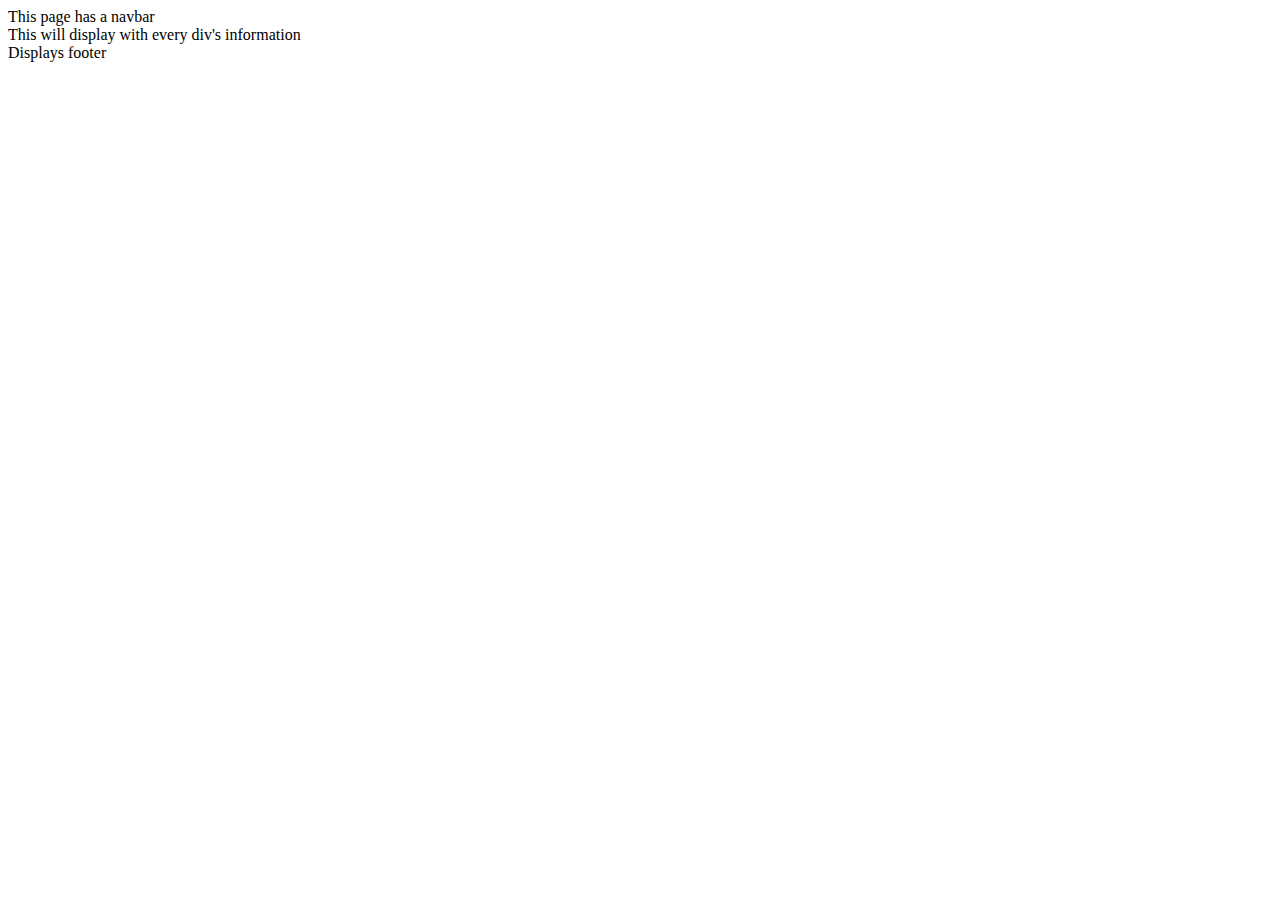
<file: src/main/resources/templates/pageone.html>
<!DOCTYPE html>
<html lang="en" xmlns:th="www.thymeleaf.org">
<head th:replace="index::headstuff">
    <meta charset="UTF-8"/>
    <title th:text="${title}"></title>
</head>
    <body>
    <div th:replace="fragments/mainpage::navclass">This page has a navbar</div>

    <div th:replace="fragments/mainpage :: everydiv">This will display with every div's information</div>
    <div th:replace="fragments/mainpage :: footerclass">Displays footer</div>
    </body>
</html>
</file>
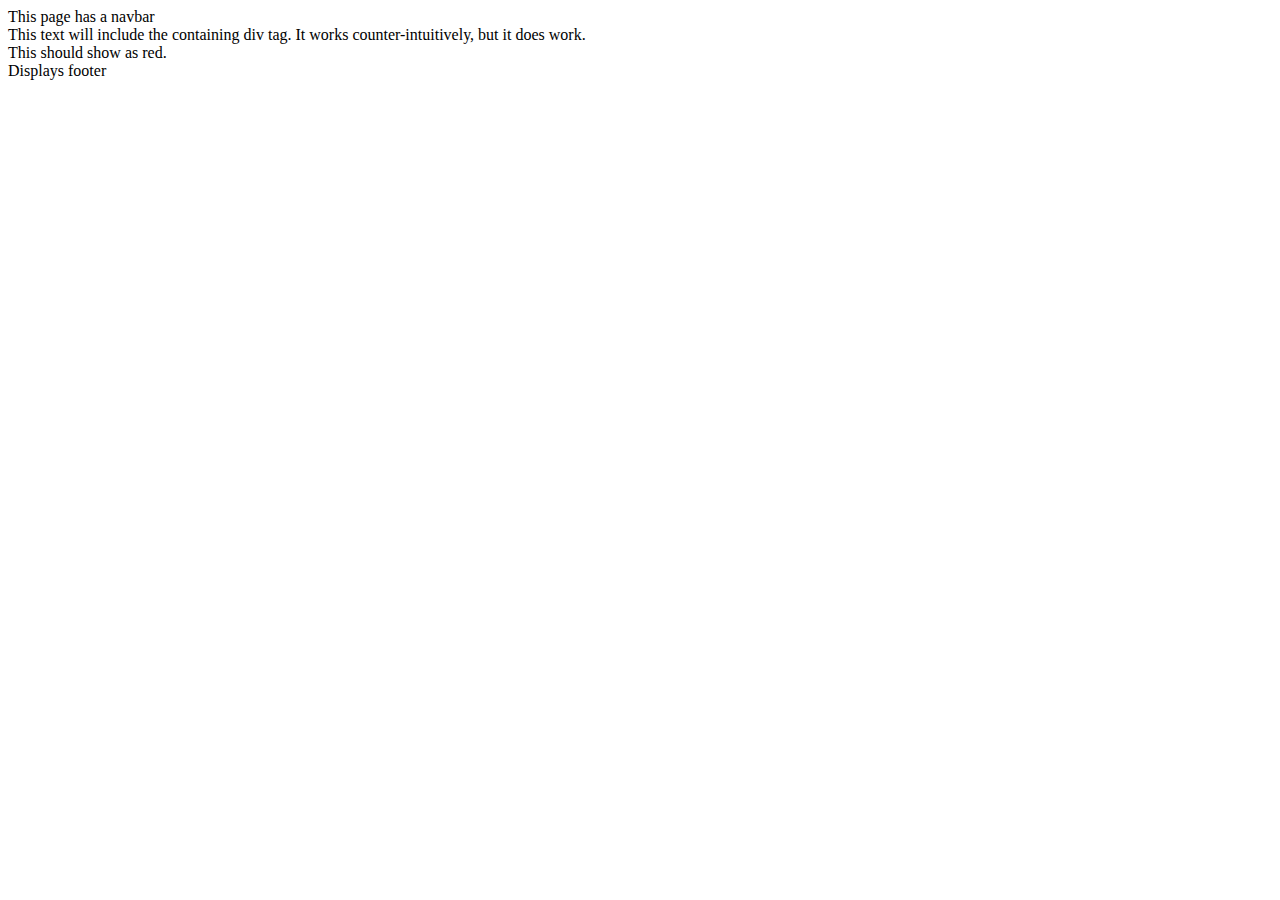
<file: src/main/resources/templates/pagethree.html>
<!DOCTYPE html>
<html lang="en" xmlns:th="www.thymeleaf.org">
<head th:replace="index::headstuff">
    <meta charset="UTF-8"/>
    <title>Page Three</title>
</head>
    <body>
    <div th:replace="fragments/mainpage::navclass">This page has a navbar</div>

    <div th:include="fragments/mainpage :: everydiv">This text will include the containing div tag. It works counter-intuitively, but it does work.</div>

    <span class="text-danger">This should show as red.</span>
    <div th:replace="fragments/mainpage :: footerclass">Displays footer</div>
    </body>
</html>
</file>
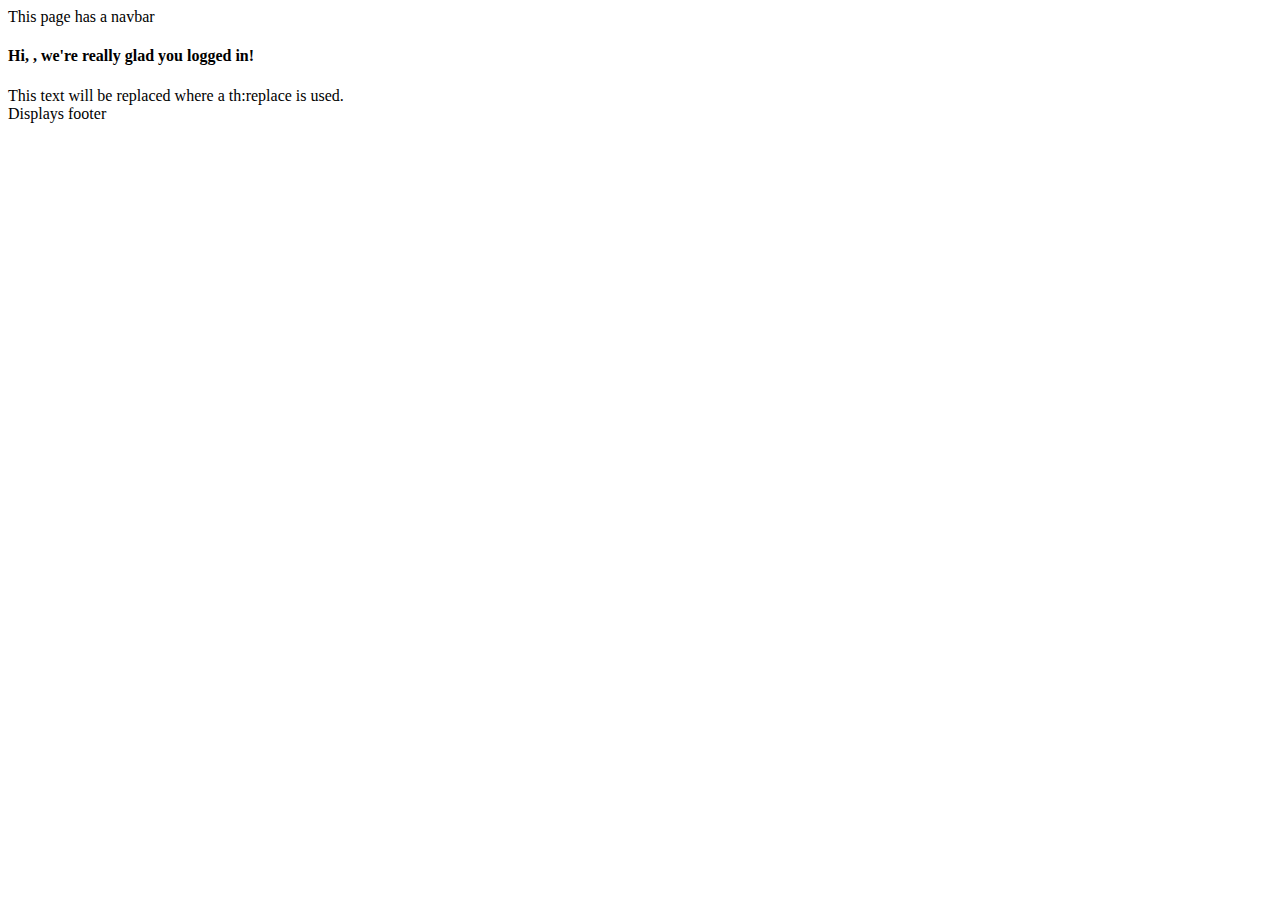
<file: src/main/resources/templates/pagetwo.html>
<!DOCTYPE html>
<html lang="en" xmlns:th="www.thymeleaf.org" xmlns:sec="http://www.thymeleaf.org.thymeleaf-extras-springsecurity4">
<head th:replace="index::headstuff">
    <meta charset="UTF-8"/>
    <title>Page Two</title>
</head>


    <body>
        <!--Show the logged in user -->
        <!--Show information relating to the logged in user  (username) -->

       <div th:replace="fragments/mainpage::navclass">This page has a navbar</div>
       <div class="container">
               <h4 th:inline="text">Hi, <span class="text-success" sec:authentication="name"></span>, we're really glad you logged in!</h4>
             <div th:replace="fragments/mainpage :: everydiv">This text will be replaced where a th:replace is used. </div>
       </div>
        <div th:replace="fragments/mainpage :: footerclass">Displays footer</div>
    </body>
</html>
</file>
